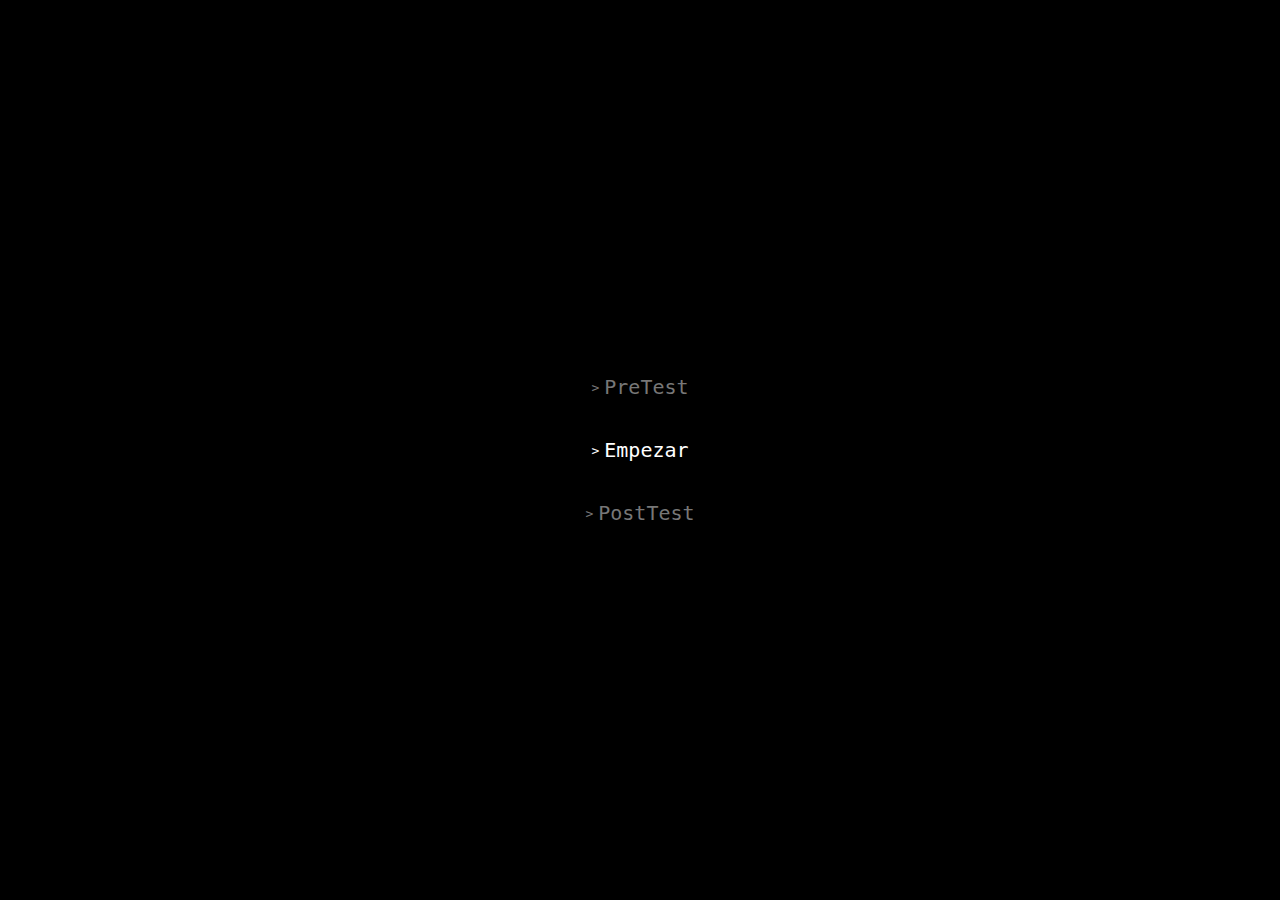
<file: home.html>
<!DOCTYPE html>
<html lang="en">
<head>
  <meta charset="UTF-8">
  <meta name="viewport" content="width=device-width, initial-scale=1.0">
  <title>Hack w SQL</title>
  <link rel="stylesheet" href="styles.css">
  <link rel="icon" type="image/x-icon" href="/img/eye.png">
</head>
<body>
  <div class="container-gui">
    <a href="" class="boton inactive">PreTest</a>
    <a href="./nivel.html?player=anonimo" class="boton">Empezar</a>
    <a href="" class="boton inactive">PostTest</a>
  </div>
</body>
</html>
</file>
<file: styles.css>
*,
*::before,
*::after {
  padding: 0;
  margin: 0;
  border: none;
  box-sizing: border-box;
  font-family: 'Lucida Console', monospace;
  font-size: 13px;
}

body {
  display: grid;
  place-items: center;
  height: 100vh;
  background-color: black;
}

.container-gui {
  display: grid;
  gap: 1rem;
}

.boton {
  width: 200px;
  height: 50px;
  font-size: 20px;
  color: white;
  text-decoration: none;
  display: flex;
  flex-direction: row;
  justify-content: center;
  align-items: center;
}

.boton::before {
  content: "> ";
  margin-right: 5px;
}

.boton:hover {
  /* outline: 3px solid gray; */
  text-decoration: underline;
}

.boton.inactive {
  color: #777;
  cursor: not-allowed;

  &:hover {
    text-decoration: none;
  }
}

.options {
  display: flex;
  justify-content: end;
  align-items: center;
  padding: 20px 50px 0;
  gap: 20px;
  height: 32px;
  color: white;
  width: 100%;

  & a {
    color: white;
    text-decoration: none;
    border-radius: 16px;
    height: 32px;
    width: 32px;

    & img {
      width: 32px;
      height: 32px;
    }
  }

  & a:hover {
    color: red;
    box-shadow: 0 0 50px -5px rgba(255, 234, 0, 0.697);
  }

  & #puntuacion {
    font-size: 16px;
    min-width: 70px;
  }
}
</file>
